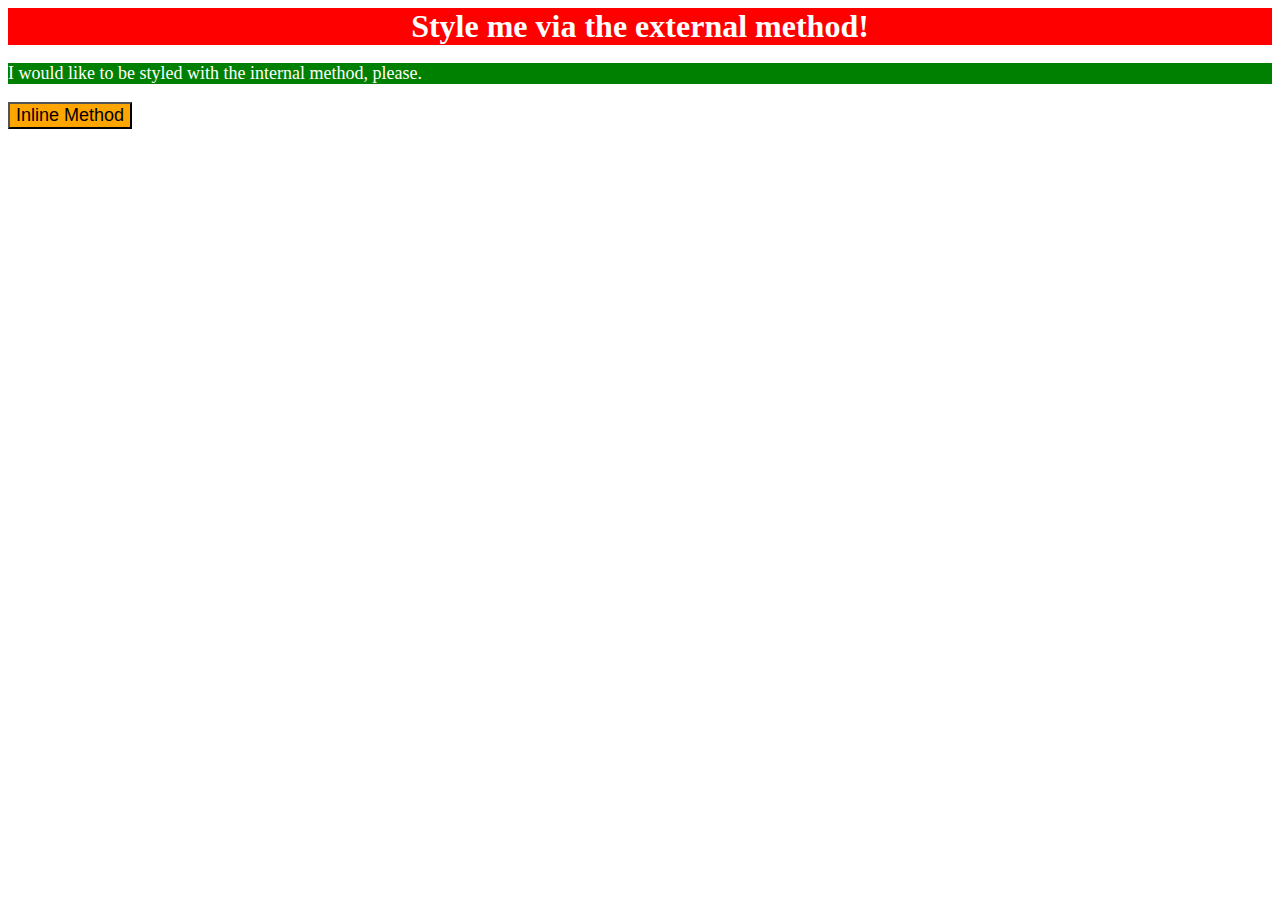
<file: foundations/intro-to-css/01-css-methods/index.html>
<!DOCTYPE html>
<html lang="en">
  <head>
    <style>
      p {
        background-color: green;
        color: white;
        font-size: 18px;

      }
    </style>
    <meta charset="UTF-8">
    <meta http-equiv="X-UA-Compatible" content="IE=edge">
    <meta name="viewport" content="width=device-width, initial-scale=1.0">
    <title>Methods for Adding CSS</title>
    <link rel="stylesheet" href="./style.css">
  </head>
  <body>
    <div>Style me via the external method!</div>
    <p>I would like to be styled with the internal method, please.</p>
    <button style="background-color: orange; font-size: 18px;">Inline Method</button>
  </body>
</html>
</file>
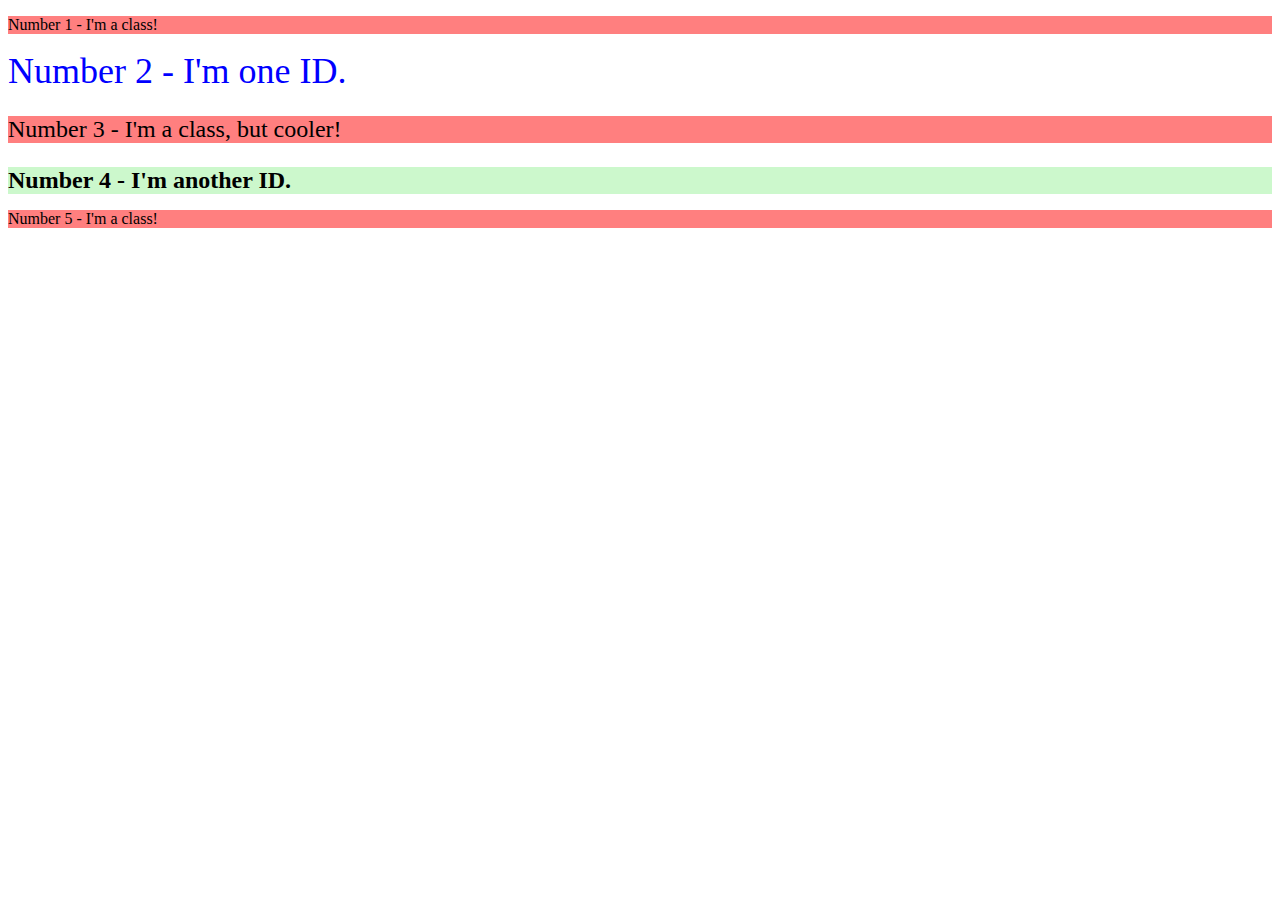
<file: foundations/intro-to-css/02-class-id-selectors/index.html>
<!DOCTYPE html>
<html lang="en">
  <head>
    <meta charset="UTF-8">
    <meta http-equiv="X-UA-Compatible" content="IE=edge">
    <meta name="viewport" content="width=device-width, initial-scale=1.0">
    <title>Class and ID Selectors</title>
    <link rel="stylesheet" href="style.css">
  </head>
  <body>
    <p class="odd">Number 1 - I'm a class!</p>
    <div id="title">Number 2 - I'm one ID.</div>
    <p class="odd new">Number 3 - I'm a class, but cooler!</p>
    <div id="title2">Number 4 - I'm another ID.</div>
    <p class="odd">Number 5 - I'm a class!</p>
  </body>
</html>
</file>
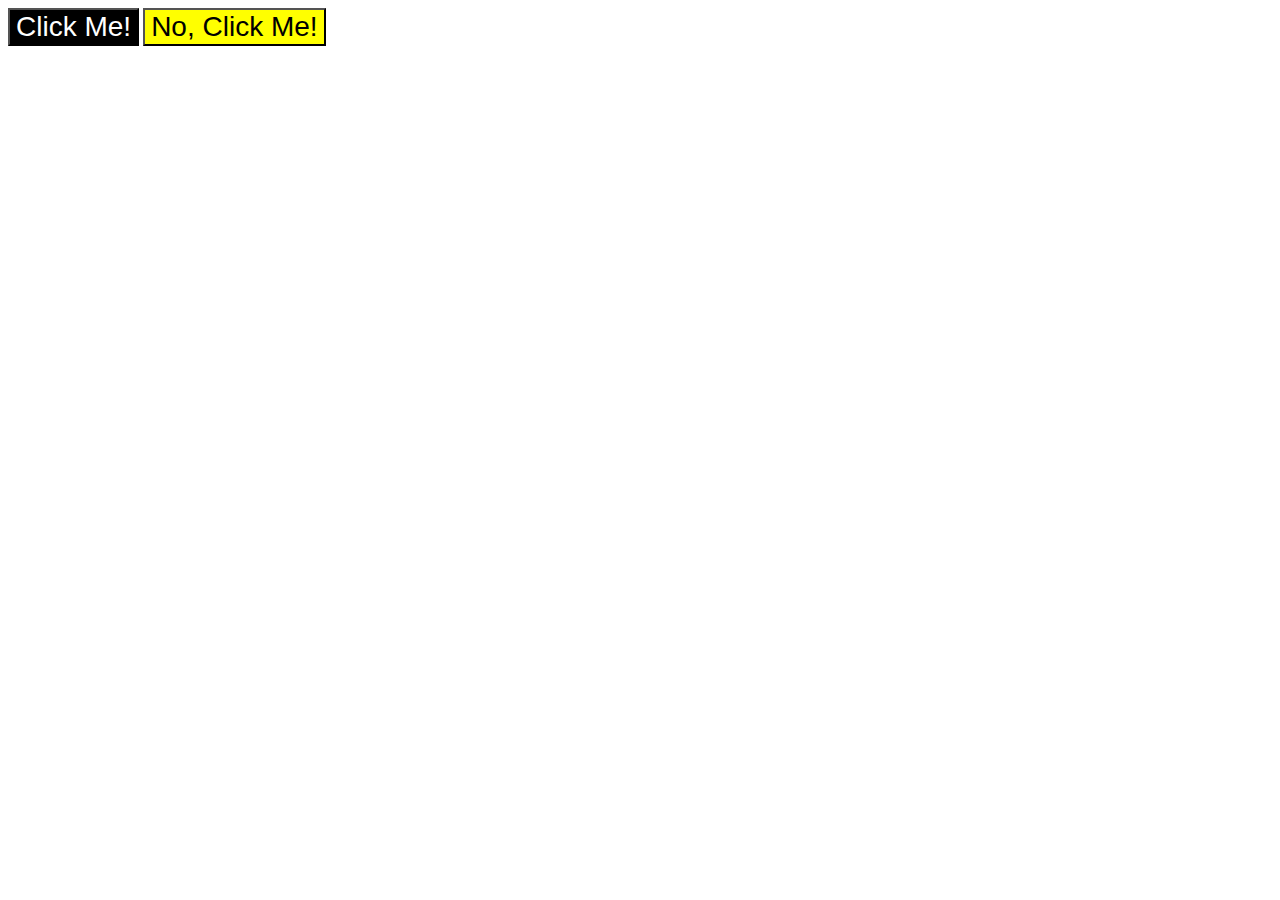
<file: foundations/intro-to-css/03-grouping-selectors/index.html>
<!DOCTYPE html>
<html lang="en">
  <head>
    <meta charset="UTF-8">
    <meta http-equiv="X-UA-Compatible" content="IE=edge">
    <meta name="viewport" content="width=device-width, initial-scale=1.0">
    <title>Grouping Selectors</title>
    <link rel="stylesheet" href="style.css">
  </head>
  <body>
    <button class="first">Click Me!</button>
    <button class="second">No, Click Me!</button>
  </body>
</html>
</file>
<file: foundations/intro-to-css/01-css-methods/style.css>
div{
background-color: red;
color: white;
font-size: 32px;
text-align: center;
font-weight: bold;
}
</file>
<file: foundations/intro-to-css/02-class-id-selectors/style.css>
/* p{
    background-color: #ff000080;
    font-family: "Verdana" , "DejaVu Sans" sans-serif;
} */

.odd{
    background-color: #ff000080;
    font-family: "Verdana" , "DejaVu Sans" sans-serif;

}

#title{
    color: #0000ff;
    font-size: 36px;
}

.odd.new{
    font-size: 24px;
}

#title2{
    background-color: #8aee8a70;
    font-size: 24px;
    font-weight: bold;
}
</file>
<file: foundations/intro-to-css/03-grouping-selectors/style.css>
.first{
    background-color: #000000;
    color: #ffffff;
}

.second{
    background-color: #ffff00;

}

.first , .second{
    font-size: 28px;
    font-family: "Helvetica" ,"Times New Roman",sans-serif;
}
</file>
